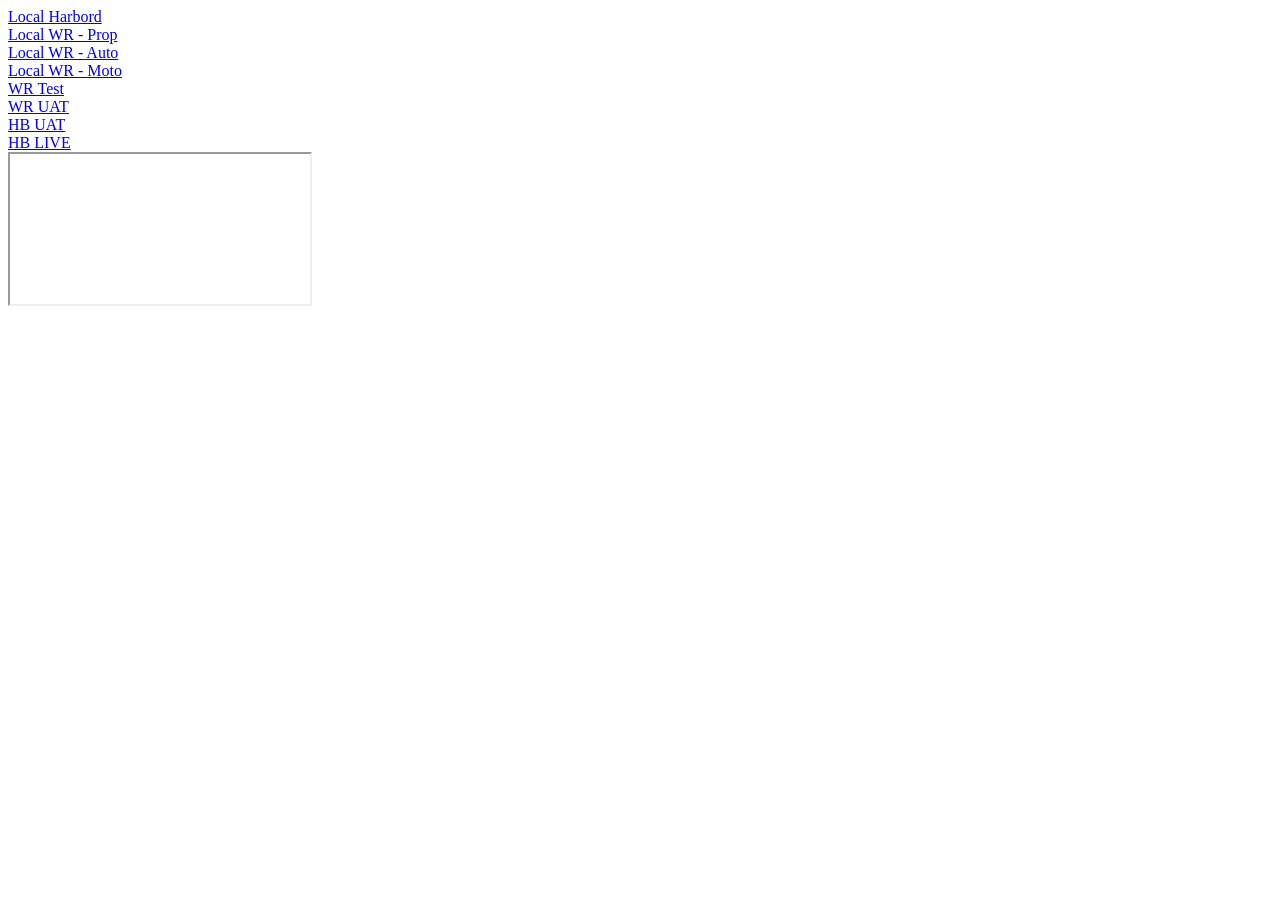
<file: test.html>
<!DOCTYPE html>

<html xmlns="http://www.w3.org/1999/xhtml">
<head>
<script async src="https://www.googletagmanager.com/gtag/js?id=G-2654YG8X8B"></script>
<script>
  window.dataLayer = window.dataLayer || [];
  function gtag(){dataLayer.push(arguments);}
  gtag('js', new Date());

  gtag('set', 'linker', {
    domains: ['localhost', 'web10qa', 'webrater.appliedsystems.com']
  });

  gtag('config', 'G-2654YG8X8B', { debug_mode: true });
</script>

	<title>
		North Shore Kennels - About Us
	</title>
	<meta http-equiv="content-type" content="text/html; charset=utf-8" />
	<script src="js/jquery/jquery.min.js"></script>
<!--	<script src="js/jquery/jquery.scrolly.min.js"></script>
	<script src="js/jquery/jquery.scrollzer.min.js"></script>
	<script src="js/jquery/skel.min.js"></script>
	<script src="js/jquery/skel-layers.min.js"></script>
	<script src="js/liquid.js"></script>-->
	<noscript>
		<link rel="stylesheet" href="js/jquery/skel.css" /><link rel="stylesheet" href="css/main.css" /><link rel="stylesheet" href="css/size-xlarge.css" />
	</noscript>
	<!--[if lte IE 9]><link rel="stylesheet" href="css/ie/ie9.css" /><![endif]-->
	<!--[if lte IE 8]><link rel="stylesheet" href="css/ie/ie8.css" /><![endif]-->

</head>
<body>
	<form method="post" action="./about.aspx" id="form1">
		<div class="aspNetHidden">
			<input type="hidden" name="__VIEWSTATE" id="__VIEWSTATE" value="Sp2D/Ict9g9gowZizES3B6in1Bd9Tp7YOiuM0EBAQ9IeAZnBm2wikk9GiFG1Q9KikyJ9t3b4tf4xLPIMk5VTES3P5Dk28LnCy+IINgFASFI=" />
		</div>

		<div class="aspNetHidden">

			<input type="hidden" name="__VIEWSTATEGENERATOR" id="__VIEWSTATEGENERATOR" value="E809BCA5" />
		</div>
		<!-- Header -->
			<!-- Main -->
		<div id="main">
					<a href="http://localhost:63510/Default.aspx?LANG=EN&GC=ADAM&LOB=PROP&WFW=QCK">Local Harbord</a><br />
					<a href="http://localhost:63510/Default.aspx?LANG=EN&GC=VMERCER&LOB=PROP&BINDOR=ON&RETURL=https://northshorekennels.com/test.html">Local WR - Prop</a><br />
					<a href="http://localhost:63510/Default.aspx?LANG=EN&GC=VMERCER&LOB=AUTO&BINDOR=ON&RETURL=https://northshorekennels.com/test.html">Local WR - Auto</a><br />
					<a href="http://localhost:63510/Default.aspx?LANG=EN&GC=VMERCER&LOB=MOTO&BINDOR=ON&RETURL=https://northshorekennels.com/test.html">Local WR - Moto</a><br />
					<a href="http://web10qa/WRTest/Default.aspx?LANG=EN&GC=VERONICA&LOB=PROP&WFW=DTA&BINDOR=ON">WR Test</a><br />
					<a href="https://webrater.appliedsystems.com/WR_UAT/Default.aspx?LANG=EN&GC=WTEST&LOB=AUTO&WFW=DTA&BINDOR=ON">WR UAT</a><br />
					<a href="https://webrater.appliedsystems.com/HarbordInsurance_UAT/Default.aspx?LANG=EN&GC=CQTEST&LOB=PROP&WFW=DTA">HB UAT</a><br />
					<a href="https://webrater.appliedsystems.com/HarbordInsurance/Default.aspx?LANG=EN&GC=CQTEST&LOB=PROP&WFW=DTA">HB LIVE</a><br />

					<iframe src="https://webrater.appliedsystems.com/WR_UAT/Default.aspx?LANG=EN&GC=WTEST&LOB=AUTO" title="W3Schools Free Online Web Tutorials"></iframe>
		</div>

	</form>
</body>
</html>
</file>
<file: js/jquery/skel.css>
﻿/* Resets (http://meyerweb.com/eric/tools/css/reset/ | v2.0 | 20110126 | License: none (public domain)) */

	html,body,div,span,applet,object,iframe,h1,h2,h3,h4,h5,h6,p,blockquote,pre,a,abbr,acronym,address,big,cite,code,del,dfn,em,img,ins,kbd,q,s,samp,small,strike,strong,sub,sup,tt,var,b,u,i,center,dl,dt,dd,ol,ul,li,fieldset,form,label,legend,table,caption,tbody,tfoot,thead,tr,th,td,article,aside,canvas,details,embed,figure,figcaption,footer,header,hgroup,menu,nav,output,ruby,section,summary,time,mark,audio,video{margin:0;padding:0;border:0;font-size:100%;font:inherit;vertical-align:baseline;}article,aside,details,figcaption,figure,footer,header,hgroup,menu,nav,section{display:block;}body{line-height:1;}ol,ul{list-style:none;}blockquote,q{quotes:none;}blockquote:before,blockquote:after,q:before,q:after{content:'';content:none;}table{border-collapse:collapse;border-spacing:0;}body{-webkit-text-size-adjust:none}

/* Box Model */

	*, *:before, *:after {
		-moz-box-sizing: border-box;
		-webkit-box-sizing: border-box;
		box-sizing: border-box;
	}

/* Container */

	.container {
		margin-left: auto;
		margin-right: auto;
		
		/* width: (containers) */
		width: 1200px;
	}

	/* Modifiers */

		/* 125% */
			.container.\31 25\25 {
				width: 100%;
				
				/* max-width: (containers * 1.25) */
				max-width: 1500px;

				/* min-width: (containers) */
				min-width: 1200px;
			}

		/* 75% */
			.container.\37 5\25 {
				
				/* width: (containers * 0.75) */
				width: 900px;

			}

		/* 50% */
			.container.\35 0\25 {
				
				/* width: (containers * 0.50) */
				width: 600px;

			}

		/* 25% */
			.container.\32 5\25 {
				
				/* width: (containers * 0.25) */
				width: 300px;

			}

/* Grid */

	.row {
		border-bottom: solid 1px transparent;
	}

	.row > * {
		float: left;
	}
	
	.row:after, .row:before {
		content: '';
		display: block;
		clear: both;
		height: 0;
	}
	
	.row.uniform > * > :first-child {
		margin-top: 0;
	}
	
	.row.uniform > * > :last-child {
		margin-bottom: 0;
	}

	/* Gutters */

		/* Normal */
		
			.row > * {
				/* padding: (gutters.horizontal) 0 0 (gutters.vertical) */
				padding: 40px 0 0 40px;
			}

			.row {
				/* margin: -(gutters.horizontal) 0 -1px -(gutters.vertical) */
				margin: -40px 0 -1px -40px;
			}
			
			.row.uniform > * {
				/* padding: (gutters.vertical) 0 0 (gutters.vertical) */
				padding: 40px 0 0 40px;
			}

			.row.uniform {
				/* margin: -(gutters.vertical) 0 -1px -(gutters.vertical) */
				margin: -40px 0 -1px -40px;
			}
			
		/* 200% */
		
			.row.\32 00\25 > * {
				/* padding: (gutters.horizontal) 0 0 (gutters.vertical) */
				padding: 80px 0 0 80px;
			}

			.row.\32 00\25 {
				/* margin: -(gutters.horizontal) 0 -1px -(gutters.vertical) */
				margin: -80px 0 -1px -80px;
			}

			.row.uniform.\32 00\25 > * {
				/* padding: (gutters.vertical) 0 0 (gutters.vertical) */
				padding: 80px 0 0 80px;
			}

			.row.uniform.\32 00\25 {
				/* margin: -(gutters.vertical) 0 -1px -(gutters.vertical) */
				margin: -80px 0 -1px -80px;
			}

		/* 150% */
		
			.row.\31 50\25 > * {
				/* padding: (gutters.horizontal) 0 0 (gutters.vertical) */
				padding: 60px 0 0 60px;
			}

			.row.\31 50\25 {
				/* margin: -(gutters.horizontal) 0 -1px -(gutters.vertical) */
				margin: -60px 0 -1px -60px;
			}

			.row.uniform.\31 50\25 > * {
				/* padding: (gutters.vertical) 0 0 (gutters.vertical) */
				padding: 60px 0 0 60px;
			}

			.row.uniform.\31 50\25 {
				/* margin: -(gutters.vertical) 0 -1px -(gutters.vertical) */
				margin: -60px 0 -1px -60px;
			}

		/* 50% */
		
			.row.\35 0\25 > * {
				/* padding: (gutters.horizontal) 0 0 (gutters.vertical) */
				padding: 20px 0 0 20px;
			}

			.row.\35 0\25 {
				/* margin: -(gutters.horizontal) 0 -1px -(gutters.vertical) */
				margin: -20px 0 -1px -20px;
			}

			.row.uniform.\35 0\25 > * {
				/* padding: (gutters.vertical) 0 0 (gutters.vertical) */
				padding: 20px 0 0 20px;
			}

			.row.uniform.\35 0\25 {
				/* margin: -(gutters.vertical) 0 -1px -(gutters.vertical) */
				margin: -20px 0 -1px -20px;
			}

		/* 25% */
		
			.row.\32 5\25 > * {
				/* padding: (gutters.horizontal) 0 0 (gutters.vertical) */
				padding: 10px 0 0 10px;
			}

			.row.\32 5\25 {
				/* margin: -(gutters.horizontal) 0 -1px -(gutters.vertical) */
				margin: -10px 0 -1px -10px;
			}

			.row.uniform.\32 5\25 > * {
				/* padding: (gutters.vertical) 0 0 (gutters.vertical) */
				padding: 10px 0 0 10px;
			}

			.row.uniform.\32 5\25 {
				/* margin: -(gutters.vertical) 0 -1px -(gutters.vertical) */
				margin: -10px 0 -1px -10px;
			}

		/* 0% */
		
			.row.\30 \25 > * {
				padding: 0;
			}

			.row.\30 \25 {
				margin: 0 0 -1px 0;
			}

	/* Cells */

		.\31 2u, .\31 2u\24, .\31 2u\28 1\29, .\31 2u\24\28 1\29 { width: 100%; clear: none; }
		.\31 1u, .\31 1u\24, .\31 1u\28 1\29, .\31 1u\24\28 1\29 { width: 91.6666666667%; clear: none; }
		.\31 0u, .\31 0u\24, .\31 0u\28 1\29, .\31 0u\24\28 1\29 { width: 83.3333333333%; clear: none; }
		.\39 u, .\39 u\24, .\39 u\28 1\29, .\39 u\24\28 1\29 { width: 75%; clear: none; }
		.\38 u, .\38 u\24, .\38 u\28 1\29, .\38 u\24\28 1\29 { width: 66.6666666667%; clear: none; }
		.\37 u, .\37 u\24, .\37 u\28 1\29, .\37 u\24\28 1\29 { width: 58.3333333333%; clear: none; }
		.\36 u, .\36 u\24, .\36 u\28 1\29, .\36 u\24\28 1\29 { width: 50%; clear: none; }
		.\35 u, .\35 u\24, .\35 u\28 1\29, .\35 u\24\28 1\29 { width: 41.6666666667%; clear: none; }
		.\34 u, .\34 u\24, .\34 u\28 1\29, .\34 u\24\28 1\29 { width: 33.3333333333%; clear: none; }
		.\33 u, .\33 u\24, .\33 u\28 1\29, .\33 u\24\28 1\29 { width: 25%; clear: none; }
		.\32 u, .\32 u\24, .\32 u\28 1\29, .\32 u\24\28 1\29 { width: 16.6666666667%; clear: none; }
		.\31 u, .\31 u\24, .\31 u\28 1\29, .\31 u\24\28 1\29 { width: 8.3333333333%; clear: none; }

		.\31 2u\24 + *, .\31 2u\24\28 1\29 + *,
		.\31 1u\24 + *, .\31 1u\24\28 1\29 + *,
		.\31 0u\24 + *, .\31 0u\24\28 1\29 + *,
		.\39 u\24 + *, .\39 u\24\28 1\29 + *,
		.\38 u\24 + *, .\38 u\24\28 1\29 + *,
		.\37 u\24 + *, .\37 u\24\28 1\29 + *,
		.\36 u\24 + *, .\36 u\24\28 1\29 + *,
		.\35 u\24 + *, .\35 u\24\28 1\29 + *,
		.\34 u\24 + *, .\34 u\24\28 1\29 + *,
		.\33 u\24 + *, .\33 u\24\28 1\29 + *,
		.\32 u\24 + *, .\32 u\24\28 1\29 + *,
		.\31 u\24  + *,  .\31 u\24\28 1\29 + * {
			clear: left;
		}
			
		.\-11u { margin-left: 91.6666666667% }
		.\-10u { margin-left: 83.3333333333% }
		.\-9u { margin-left: 75% }
		.\-8u { margin-left: 66.6666666667% }
		.\-7u { margin-left: 58.3333333333% }
		.\-6u { margin-left: 50% }
		.\-5u { margin-left: 41.6666666667% }
		.\-4u { margin-left: 33.3333333333% }
		.\-3u { margin-left: 25% }
		.\-2u { margin-left: 16.6666666667% }
		.\-1u { margin-left: 8.3333333333% }
</file>
<file: css/main.css>
﻿@charset 'UTF-8';

/*********************************************************************************/
/* Fonts                                                                         */
/*********************************************************************************/
@font-face {
    font-family: 'HPSimplified';
    src: url('font/HPSimplified_Lt.ttf')  format('truetype');
    font-weight: normal;
    font-style: normal;
}   
@font-face {
    font-family: 'Journal';
    src: url('font/journal.ttf')  format('truetype');
    font-weight: normal;
    font-style: normal;
}

/*********************************************************************************/
/* Basic                                                                         */
/*********************************************************************************/

	body
	{
		background: #bababa;
	}

		.notransition  *
		{
			-moz-transition: none !important;
			-webkit-transition: none !important;
			-o-transition: none !important;
			-ms-transition: none !important;
			transition: none !important;
		}
		.noanimation  *
		{
			-moz-animation: none !important;
			-webkit-animation: none !important;
			-o-animation: none !important;
			-ms-animation: none !important;
			animation: none !important;
		}

	body,input,textarea,select
	{
		font-family: 'HPSimplified', Arial;
		font-size: 19pt;
		font-weight: 300;
		line-height: 1.75em;
		color: #575757;
	}

	h1,h2,h3,h4,h5,h6
	{
		font-weight: 300;
		color: #555555;
		line-height: 1.5em;
	}
	
		h1 a, h2 a, h3 a, h4 a, h5 a, h6 a
		{
			color: inherit;
			text-decoration:underline;
		}

		h1 strong, h2 strong, h3 strong, h4 strong, h5 strong, h6 strong
		{
			color: #333;
		}
		h1
		{
			font-size: 3.2em;
			letter-spacing: 0px;
		}
			    h1.fancy
			    {
                    font-family: 'Journal';
			    }
		
		h2
		{
			font-size: 3em;
			letter-spacing: 0px;
		}
					
			h2.alt strong
			{
				color: #666;
			}

		h3
		{
			font-size: 2em;
		}
        h4 {
            font-size:1.5em;
        }

	header
	{
		margin: 0 0 1em 0;
        text-align: center;
	}

		header > p
		{
			margin: 1em 0 0 0;
		}

	footer
	{
		margin: 2em 0 0 0;
	}

	strong, b
	{
		font-weight: 300;
		color: #666;
	}
	
	em, i
	{
		font-style: italic;
    	}

	a
	{
		text-decoration: none;
		color: inherit;
		border-bottom: dotted 1px rgba(128,128,128,0.5);
		-moz-transition: color 0.35s ease-in-out, border-bottom-color 0.35s ease-in-out;
		-webkit-transition: color 0.35s ease-in-out, border-bottom-color 0.35s ease-in-out;
		-o-transition: color 0.35s ease-in-out, border-bottom-color 0.35s ease-in-out;
		-ms-transition: color 0.35s ease-in-out, border-bottom-color 0.35s ease-in-out;
		transition: color 0.35s ease-in-out, border-bottom-color 0.35s ease-in-out;
		outline: 0;
	}

		a:hover
		{
			color: #E27689;
			border-bottom-color: rgba(255,255,255,0);
		}

	sub
	{
		position: relative;
		top: 0.5em;
		font-size: 0.8em;
	}
	
	sup
	{
		position: relative;
		top: -0.5em;
		font-size: 0.8em;
	}
	
	hr
	{
		border: 0;
		border-top: solid 1px #ddd;
	}
	
	blockquote
	{
		border-left: solid 0.5em #ddd;
		padding: 1em 0 1em 2em;
		font-style: italic;
	}
	
	p
	{
        padding: 0 0 .1em 0.5em;
        font-size: 1em;
        line-height: 1.5em;
        text-align: left;
		margin-bottom: 2em;
	}

	br.clear
	{
		clear: both;
	}

    .regular{
        padding: 0 0 .1em 0.5em;
        font-size: .75em;
        line-height: 1.5em;
    }
    .regular .left{
        text-align: left;
    }
	/* Sections/Article */
	
		section,
		article
		{
			margin-bottom: 3em;
		}
		
			section > :last-child,
			article > :last-child,
			section > .container > :last-child,
			article > .container > :last-child
			{
				margin-bottom: 0;
			}

			section:last-child,
			article:last-child
			{
				margin-bottom: 0;
			}

			.row > section,
			.row > article
			{
				margin-bottom: 0;
			}

	/* Image */

		.image
		{
			display: inline-block;
			border: 0;
		}
		
			.image img
			{
				display: block;
				width: 100%;
			}
			
			.image.fit
			{
				display: block;
				width: 100%;
			}
			
			.image.featured
			{
				display: block;
				width: 100%;
				margin: 0 0 2em 0;
			}
			
			.image.left
			{
				float: left;
				margin: 0 2em 2em 0;
			}
			
			.image.centered
			{
				display: block;
				margin: 0 0 2em 0;
			}

				.image.centered img
				{
					margin: 0 auto;
					width: auto;
				}

	/* List */

		ul
		{
		}

			ul.default
			{
				list-style: disc;
				padding-left: 1em;
			}
			
				ul.default li
				{
					padding-left: 0.5em;
				}		

			ul.icons
			{
				cursor: default;
			}

			    ul.icons li
			    {
				    display: inline-block;
			    }
				
					ul.icons a
					{
						display: inline-block;
						width: 2em;
						height: 2em;
						line-height: 2em;
						text-align: center;
						border: 0;
					}

	/* Form */

		form
		{
		}
		
			form label
			{
			/*	display: block;*/
				text-align: left;
				margin-bottom: 0.5em;
			}
		
			form input[type="text"],
			form input[type="email"],
			form input[type="password"],
			form select,
			form textarea
			{
				position: relative;
				-webkit-appearance: none;
				display: block;
				border: 0;
				outline: 0;
				background: #fff;
				background: rgba(255,255,255,0.75);
				width: 100%;
				border-radius: 0.35em;
				padding: 0.5em 1em 0.5em 1em;
				box-shadow: inset 0 0.1em 0.1em 0 rgba(0,0,0,0.05);
				border: solid 1px rgba(0,0,0,0.15);
				-moz-transition: all 0.35s ease-in-out;
				-webkit-transition: all 0.35s ease-in-out;
				-o-transition: all 0.35s ease-in-out;
				-ms-transition: all 0.35s ease-in-out;
				transition: all 0.35s ease-in-out;
			}

				form input[type="text"],
				form input[type="email"],
				form input[type="password"],
				form select
				{
					line-height: 1em;
				}

				form input[type="text"]:focus,
				form input[type="email"]:focus,
				form input[type="password"]:focus,
				form select:focus,
				form textarea:focus
				{
					box-shadow: 0 0 2px 1px #5b3446;
					background: #fff;
				}
				
				form textarea
				{
					min-height: 14em;
				}

				form .formerize-placeholder
				{
					color: #555 !important;
				}

				form ::-webkit-input-placeholder
				{
					color: #555 !important;
				}

				form :-moz-placeholder
				{
					color: #555 !important;
				}

				form ::-moz-placeholder
				{
					color: #555 !important;
				}

				form :-ms-input-placeholder
				{
					color: #555 !important;
				}

				form ::-moz-focus-inner
				{
					border: 0;
				}
			
	/* Table */
	
		table
		{
			width: 100%;
		}
		
			table.default
			{
				width: 100%;
				text-align: left;
			}
			
				table.default tbody tr:nth-child(2n+2)
				{
					background: #f4f4f4;
				}
				
				table.default td
				{
					padding: 0.5em 1em 0.5em 1em;
				}
				
				table.default th
				{
					text-align: left;
					padding: 0.5em 1em 0.5em 1em;
					color: #fff;
					background: #222729 url('images/overlay.png');
				}
			
				table.default thead
				{
					background: #444;
					color: #fff;
				}
				
				table.default tfoot
				{
					background: #eee;
				}
				
				table.default tbody
				{
				}

/* Fieldset */
fieldset {margin:1em 0;}

/* Question Fields*/

	label,
	input,
	select,
	textarea,
	.faux-textfield,
	.faux-radiofield {font-size:1em;
                      vertical-align: middle;	}

        .qbox > label {padding:3px 0; font-size:1em; font-style:italic;}
        .qbox > label em {font-style:normal;}

		input,
		textarea,
		.faux-textfield {box-sizing:border-box;}

	.qbox label {display:block;}
	label.disabled {opacity:.5;}
	
	.qbox input[type=text],
	.qbox input[type=email],
	.qbox input[type=password],
	.qbox textarea,
	.qbox .faux-textfield {width:100%;}

	input,
	select,
	textarea,
	.faux-textfield,
	.faux-radiofield {border:1px solid rgba(0,0,0,0.2); border-radius:round($radius-global/2); background:rgba(0,0,0,0.03); box-shadow:1px 1px 6px rgba(0,0,0,0.1) inset; padding:4px; color:$color-font-inputs; transition:$transitions;}
	select {padding:3px 3px 3px 0;}

		input:hover,
		select:hover,
		textarea:hover,
		.faux-radiofield:hover {background:rgba(255,255,255,0.5); box-shadow:0 0 6px rgba(0,0,0,0.15); outline:none;}

        input[type=checkbox] {width:1.1em!important; height:1.1em!important;}
		
		input.filled,
		select.filled,
		textarea.filled,
		input:focus,
		select:focus,
		textarea:focus,
		input:active,
		select:active,
		textarea:active,
		.faux-radiofield.filled,
		.faux-radiofield:focus,
		.faux-radiofield:active {border:1px solid rgba(0,0,0,0.5); background:rgba(255,255,255,1); box-shadow:0 0 6px rgba(0,0,0,0.25); outline:none;}

			/*Remove styling from date set text inputs...*/
            .dateset input[type="text"] {width:auto;}
			/*Remove styling from range inputs...*/
			input[type=range],
			input[type=range]:hover,
			input[type=range]:focus,
			input[type=range]:active {border:none; background:none; box-shadow:none;}

		input[disabled=disabled],
		select[disabled=disabled],
		textarea[disabled=disabled],
		/*Faux text field (IE: single p-code city)...*/
		.faux-textfield {border-color:rgba(0,0,0,0.2); background:rgba(0,0,0,0.03); box-shadow:none; outline:none; color:rgba(0,0,0,0.5);}
		.faux-textfield {min-width:8em;}
		.faux-textfield span {display:inherit; line-height:1.15;}

	/*Inline field labels (IE: phone extension, KMs, $, etc)...*/
	.field-text {font-size:.9em; font-size:.9rem; color:rgba(0,0,0,0.65);}
		.field-prefix {margin-left:.75em;}
		.currency:before, .currency:after {color:rgba(0,0,0,0.65);}
		.lang-en .currency:before {margin-right:.2em; content:"\0024";}
		.lang-fr .currency:after {margin-left:.15em; content:"\0024";}

	/*Span for divider for multiple fields (i.e.: [] / [])...*/
	.field-divider {margin:0 .2em;}

	/*Range input sets...*/
	.range-set input[type=range] {float:left; width:75%; margin-top:4px;}
	.range-set input[type=text]  {float:left; width:23%; margin-left:2%; text-align:center;}

		/*IE Range input colors...*/
		input[type=range]::-ms-fill-upper {border-color: rgba(0,0,0,0.15);}
		input[type=range]::-ms-fill-upper {background-color: rgba(0,0,0,0.05);}
		input[type=range]::-ms-fill-lower {background-color: rgba(0,0,0,0.5);}
		input[type=range]::-ms-thumb {width:11px; height:11px; border-style:none; background-color:rgb(0,0,0);}
		input[type=range]::-ms-track {padding:0; height:11px; border:1px solid rgba(255,255,255,0.2); color:rgb(255,255,255);}
		input[type=range]::-ms-tooltip {display:none;}

	/*Radio and check box sets...*/
		.radiolist,
		.checklist {padding-top:.1em;}

		/*Remove styling from radio and check boxes...*/
		.radiolist input,
		.checklist input,
		.radiolist input:hover,
		.checklist input:hover,
		.radiolist input:focus,
		.checklist input:focus,
		.radiolist input:active,
		.checklist input:active {border:none; background:none; box-shadow:none;}

        /*Radio sets...*/
        .radiolist span {position:relative; float:left;}
        .radiolist label {border:1px solid rgba(0,0,0,0.15); background:rgba(0,0,0,0.02); box-shadow:1px 1px 6px rgba(0,0,0,0.05) inset; padding:4px 7px; font-style:normal; text-align:center; min-width:1.2em; color:$color-font-inputs; transition:$transitions; cursor:pointer;}
        .radiolist span:first-of-type label {border-radius:round($radius-global/2) 0 0 round($radius-global/2);}
        .radiolist span:last-of-type label {border-radius:0 round($radius-global/2) round($radius-global/2) 0; border-width:1px;}
        .radiolist label:after {content:'';}
        .radiolist input[type='radio'] {position:absolute; left:-9999px;}
            .radiolist label.active,
			.radiolist label:hover,
			.radiolist label:focus,
			.radiolist label:active {border:1px solid rgba(0,0,0,0.5); background:rgba(255,255,255,1); box-shadow:0 0 6px rgba(0,0,0,0.25); color:rgba(0,0,0,1);}
				.radiolist label.active {cursor:default;}
			
			/*Vertical list...*/
			.radiolist.list-vertical span {float:none; display:block;}
				.radiolist.list-vertical label {text-align:left;}
				.radiolist.list-vertical span:first-of-type label {border-radius:round($radius-global/2) round($radius-global/2) 0 0;}
				.radiolist.list-vertical span:last-of-type label {border-radius:0 0 round($radius-global/2) round($radius-global/2); border-width:1px;}
			
			/*Hidden list...*/
			.faux-radiofield {padding:4px 7px; cursor:text;}
			.hidden-list-inner {position:relative;}
			.hidden-list-inner .radiolist {display:none; position:absolute; top:0; left:0; z-index:9999; width:100%; max-height:20em; border-radius:round($radius-global/2); border:1px solid rgba(0,0,0,0.2); background:rgba(0,0,0,0.2); padding:0; overflow-y:scroll;}// force vertical scrollbar
			
			.hidden-list-inner .radiolist span {float:none; display:block; background:white;}
				.hidden-list-inner .radiolist span label {border-radius:0; border-width:1px 0; text-align:left; cursor:pointer;}
				.hidden-list-inner .radiolist span:first-of-type label {border-width:0 0 1px 0;}
				.hidden-list-inner .radiolist span:last-of-type label {border-width:1px 0 0 0;}

        /*Check box sets...*/
        .checklist span {position:relative; float:left;}
        .checklist label {display:inline-block; margin-top:-.075em; margin-right:1.3em; padding:0; color:rgba(0,0,0,.6); transition:$transitions; cursor:pointer;}
        .checklist label:after {content:'';}
        .checklist input[type=checkbox] {float:left; margin-right:.2em; margin-top:.1em; cursor:pointer;}
            .checklist label.active,
			.checklist label:hover,
			.checklist label:focus,
			.checklist label:active {color:rgba(0,0,0,1);}
			
			/*Vertical list...*/
			.checklist.list-vertical span {float:none; clear:both; display:block; margin: .4em 0;padding-left:1.5em;}
			.checklist.list-vertical input[type=checkbox] {margin-left:-1.5em;}
	
	/*Character-width specific...*/
	input[type=text].char3 {width:2.4em;} //part of phone #, part of postal code
	input[type=text].char4 {width:2.9em;} //part of phone #, year
	input[type=text].char7 {width:5em;} //full postal code

	input[type=number].char1 {width:2.5em;} //misc
	input[type=number].char2 {width:3em;} //misc
	input[type=number].char3 {width:3.55em;} //part of phone #
	input[type=number].char4 {width:4.15em;} //part of phone #, year
	input[type=number].char5 {width:4.75em;} //misc
	input[type=number].char6 {width:5.2em;} //phone extension
	input[type=number].char7 {width:5.8em;} //property floaters
	input[type=number].char8 {width:6.4em;} //property insurance amount
	input[type=number].char16, input[type='tel'] {width:9.75em;} //full phone "1 (222) 333-4444"

	/*Turn off spinners for Number inputs...*/
	input.no-spinners::-webkit-inner-spin-button, 
	input.no-spinners::-webkit-outer-spin-button {-webkit-appearance:none; margin:0;}
	input.no-spinners {-moz-appearance: textfield; margin:0;}
		/*Alter these due to spinner removal above.*/
		input.no-spinners.char1 {width:1.85em; text-align:center;} //misc
		input.no-spinners.char2 {width:1.85em;} //misc
		input.no-spinners.char3 {width:2.35em;} //part of phone #
		input.no-spinners.char4 {width:3em;} //part of phone #, year
		input.no-spinners.char5 {width:3.5em;} //misc
		input.no-spinners.char6 {width:4.1em;} //phone extension
		input.no-spinners.char7 {width:4.65em;} //property floaters
		input.no-spinners.char8 {width:5.25em;} //property insurance amount
		input.no-spinners.char16, input[type='tel'] {width:8.4em;} //full phone "1 (222) 333-4444"


	/*SPECIAL (stand out) QUESTIONS...*/
	.qbox.stand-out {margin-bottom:1.5em; border-radius:$radius-global; background:rgba(0,0,0,0.65); padding:0.5em 1.25em; color:white;}
	.qbox.stand-out label,
	.qbox.stand-out a {color:white;}
	.qbox.stand-out .checklist label,
	.qbox.stand-out .checklist a {color:rgba(255,255,255,0.6);}
	.qbox.stand-out label:hover,
	.qbox.stand-out .checklist a:hover {color:white;}
	.qbox.stand-out .checklist label {margin-right:0;} 

	
/*INVALID FIELDS ::::::::::::::::::::::::::::::::::::::::::::::::::::::::::::::::::::::::::::::::::::::::::::*/

	.qbox.err {
		border-width:4px!important;
		border-style:solid!important;
		border-radius:.35em;
		border-color:$color-alert!important;
		padding:.625em 2.5%;
		margin-bottom:.625em;
		margin-top:.625em;
		margin-left:-3%;
		margin-right:-3%;
	}
		/*Message text...*/
		p.err-note {
			display:none;
			position: relative;
			margin: 0 -2.6% .25em 0;
			padding-right: 2.5em;
			font-weight: bold;
		}
		p.err-note, p.err-note span {color:$color-alert !important;}
		.err p.err-note {display:block;}

	/* Button */
		
		input[type="button"],
		input[type="submit"],
		input[type="reset"],
		.button
		{
			position: relative;
			display: inline-block;
			border-radius: 0.35em;
			color: #fff !important;
			text-decoration: none;
			padding: 0.5em 1.5em 0.5em 1.5em;
			background-color: #5b3446;
			border: 0;
			cursor: pointer;
			background-image: -moz-linear-gradient(top, rgba(0,0,0,0), rgba(0,0,0,0.15)), url('images/overlay.png');
			background-image: -webkit-linear-gradient(top, rgba(0,0,0,0), rgba(0,0,0,0.15)), url('images/overlay.png');
			background-image: -o-linear-gradient(top, rgba(0,0,0,0), rgba(0,0,0,0.15)), url('images/overlay.png');
			background-image: -ms-linear-gradient(top, rgba(0,0,0,0), rgba(0,0,0,0.15)), url('images/overlay.png');
			background-image: linear-gradient(top, rgba(0,0,0,0), rgba(0,0,0,0.15)), url('images/overlay.png');			
			-moz-transition: background-color 0.35s ease-in-out;
			-webkit-transition: background-color 0.35s ease-in-out;
			-o-transition: background-color 0.35s ease-in-out;
			-ms-transition: background-color 0.35s ease-in-out;
			transition: background-color 0.35s ease-in-out;
		}

			input[type="button"]:hover,
			input[type="submit"]:hover,
			input[type="reset"]:hover,
			.button:hover
			{
				background-color: #521f36;
			}
			
			input[type="button"]:active,
			input[type="submit"]:active,
			input[type="reset"]:active,
			.button:active
			{
				background-color: #855269;
			}

	/* Item */
		
		input[type="checkbox"]
		{
	    width: 1em;
        height: .8em;
	    margin: .1em;
		}
        
  	/* Item */
		
		input[type="radio"]
		{
            position: absolute;
            left: -9999px;

		}
.radiolist label {
    border: 1px solid rgba(0,0,0,0.15);
    background: rgba(0,0,0,0.02);
    box-shadow: 1px 1px 6px rgba(0,0,0,0.05) inset;
    padding: 4px 7px;
    font-style: normal;
    text-align: center;
    min-width: 1.2em;
    transition: all 300ms;
    cursor: pointer;
}

	/* Item */
	
		.item
		{
			box-shadow: 0 0.05em 0.15em 0 rgba(0,0,0,0.05);
			margin-bottom: 40px;
		}
		
			.item header
			{
				background: #fff;
				margin: 0;
				padding: 1em 0 1em 0;
				font-size: 0.8em;
			}

				.item header h3
				{
					font-size: 1em;
				}

/*********************************************************************************/
/* Icons                                                                         */
/*********************************************************************************/

	.icon {
		text-decoration: none;
	}

		.icon:before {
			display: inline-block;
			font-family: FontAwesome;
			font-size: 1.25em;
			text-decoration: none;
			font-style: normal;
			font-weight: normal;
			line-height: 1;
			-webkit-font-smoothing:antialiased;
			-moz-osx-font-smoothing:grayscale;
		}
		
		.icon > .label {
			display: none;
		}

/*********************************************************************************/
/* Header                                                                        */
/*********************************************************************************/
	
	#header
	{
		position: fixed;
		top: 0;
		left: 0;
		width: 200px;
		height: 100%;
		color: #d3d3d3;
		background: #333333;    
		box-shadow: inset -0.25em 0 0.25em 0 rgba(0,0,0,0.1);
		text-align: right;
	}
	
		#header .top
		{
			position: absolute;
			left: 0;
			top: 0;
			width: 100%;
		}

	#nav
	{
	}
	
		#nav ul
		{
		}
		
			#nav ul li
			{
			}
			
				#nav ul li a
				{
					display: block;
					padding: 0.5em 1.5em 0.5em 1.5em;
					color: rgba(255,255,255,0.5);
					text-decoration: none;
					outline: 0;
					border: 0;
					-moz-transition: none;
					-webkit-transition: none;
					-o-transition: none;
					-ms-transition: none;
					transition: none;
				}
				
					#nav ul li a span
					{
						position: relative;
						display: block;
						font-size: 0.8em;
					}
					
						#nav ul li a span:before
						{
							position: absolute;
							left: 0;
							color: #41484c;
							text-align: center;
							width: 1.25em;
							line-height: 1.75em;
						}

					#nav ul li a.active
					{
						background: rgba(0,0,0,0.15);
						box-shadow: inset 0 0 0.25em 0 rgba(0,0,0,0.125);
						color: #fff;
					}

						#nav ul li a.active span
						{
						}

							#nav ul li a.active span:before
							{
								color: #e27689;
							}

/*********************************************************************************/
/* Footer                                                                        */
/*********************************************************************************/
	
	#footer
	{
		margin-left: 200px;
		text-align: center;
		background-color: #bababa;
		padding: 1em 0 1em 0;
		box-shadow: inset 0 1px 0 0 rgba(0,0,0,0.05), inset 0 0.1em 0.1em 0 rgba(0,0,0,0.025);
		font-size: 0.8em;
	}

/*********************************************************************************/
/* Main                                                                          */
/*********************************************************************************/

	#main
	{
		margin-left: 200px;
	}
	
		#main > section
		{
			margin: 0;
			overflow: hidden;
			padding: 2em 0;
			box-shadow: inset 0 1px 0 0 rgba(0,0,0,0.05), inset 0 0.1em 0.1em 0 rgba(0,0,0,0.025);
			text-align: center;
			background-image: url('images/overlay.png');
		}

			#main > section.dark
			{
				color: #d3d3d3;
			}

				#main > section.dark h2,
				#main > section.dark h3,
				#main > section.dark h4,
				#main > section.dark h5,
				#main > section.dark h6
				{
					color: inherit;
				}

				#main > section.dark strong,
				#main > section.dark a
				{
					color: #d3d3d3;
					border-color: inherit;
				}

					#main > section.dark a:hover
					{
						border-bottom-color: rgba(211,211,211,0);
					}

			#main > section.cover
			{
				padding: 6em 0;
				background-size: cover;
				background-position: center center;
			}
		
			#main > section.colored
			{
				background-color: #5b3446;
			}

			#main > section.plain
			{
                color: #333333;
				background-color: #d3d3d3;
			}		

ul.titles {
    margin:1em 0 1em 0;
}
ul.dot {
    list-style-type: disc;
}
ul.dot > li {
    margin-left: 3em;
}

ul.horizontallist{
        margin-top:1em;
}
ul.horizontallist > li + li::before {
    content: "|";
    padding: .5em;
}
ul.horizontallist > li {
    display: inline;
}
.rounded{
    border: 1px solid #575757;
    border-radius: .7em;
    overflow:hidden;
}
.roundedtop{
    border: 1px solid #575757;
    border-radius: .7em .7em 0 0;
    overflow:hidden;
}
.roundedbottom{
    border: 1px solid #575757;
    border-radius: 0 0 .7em .7em;
    overflow:hidden;
}

.smallprint {
    font-size:.85em;
}
.fineprint{
    font-size:.75em;
}


#accordion:first-child {
    border-radius: .4em .4em 0 0;
    overflow:hidden;
}
#accordion2:first-child {
    border-radius: .4em .4em 0 0;
    overflow:hidden;
}
#accordion3:first-child {
    border-radius: .4em .4em 0 0;
    overflow:hidden;
}

.accordion-toggle {
    cursor: pointer;
    color: #d3d3d3;
    background-image: url(../Images/expand.png);
    background-repeat: no-repeat;
    background-position: 1% center;
    background-color: rgba(51,51,51,1);
    background-color: -moz-linear-gradient(top, rgba(51,51,51,1) 0%, rgba(51,51,51,1) 80%, rgba(87,87,87,1) 100%);
    background-color: -webkit-gradient(left top, left bottom, color-stop(0%, rgba(51,51,51,1)), color-stop(80%, rgba(51,51,51,1)), color-stop(100%, rgba(87,87,87,1)));
    background-color: -webkit-linear-gradient(top, rgba(51,51,51,1) 0%, rgba(51,51,51,1) 80%, rgba(87,87,87,1) 100%);
    background-color: -o-linear-gradient(top, rgba(51,51,51,1) 0%, rgba(51,51,51,1) 80%, rgba(87,87,87,1) 100%);
    background-color: -ms-linear-gradient(top, rgba(51,51,51,1) 0%, rgba(51,51,51,1) 80%, rgba(87,87,87,1) 100%);
    background-image:  url(../Images/expand.png), linear-gradient(to bottom, rgba(51,51,51,1) 0%, rgba(51,51,51,1) 80%, rgba(87,87,87,1) 100%);
    filter: progid:DXImageTransform.Microsoft.gradient( startColorstr='#333333', endColorstr='#575757', GradientType=0 );
}
.accordion-toggle.open {
    background-image: url(../Images/Collapse.png);
    background-image:  url(../Images/Collapse.png), linear-gradient(to bottom, rgba(51,51,51,1) 0%, rgba(51,51,51,1) 80%, rgba(87,87,87,1) 100%);
}

.accordion-toggle:hover {
    background-image: url(../Images/Collapse.png);
    background-repeat: no-repeat;
    background-position: 1% center;
    background-color: rgba(87,87,87,1);
    background-color: -moz-linear-gradient(top, rgba(87,87,87,1) 0%, rgba(51,51,51,1) 94%, rgba(51,51,51,1) 100%);
    background-color: -webkit-gradient(left top, left bottom, color-stop(0%, rgba(87,87,87,1)), color-stop(94%, rgba(51,51,51,1)), color-stop(100%, rgba(51,51,51,1)));
    background-color: -webkit-linear-gradient(top, rgba(87,87,87,1) 0%, rgba(51,51,51,1) 94%, rgba(51,51,51,1) 100%);
    background-color: -o-linear-gradient(top, rgba(87,87,87,1) 0%, rgba(51,51,51,1) 94%, rgba(51,51,51,1) 100%);
    background-color: -ms-linear-gradient(top, rgba(87,87,87,1) 0%, rgba(51,51,51,1) 94%, rgba(51,51,51,1) 100%);
    background-image: url(../Images/Collapse.png), linear-gradient(to bottom, rgba(87,87,87,1) 0%, rgba(51,51,51,1) 94%, rgba(51,51,51,1) 100%);
    filter: progid:DXImageTransform.Microsoft.gradient( startColorstr='#575757', endColorstr='#333333', GradientType=0 );
}

.accordion-toggle:hover.open {
    background-image: url(../Images/expand.png);
    background-image: url(../Images/expand.png), linear-gradient(to bottom, rgba(87,87,87,1) 0%, rgba(51,51,51,1) 94%, rgba(51,51,51,1) 100%);
}

.accordion-content {display: none;
                    background-color: #f4f6ef;
                    padding: .5em;
}
.accordion-content.default {display: block;}

.overlay {
  display: none;
  padding: 1em 1.5em 1em;
  font-size: .9em; }

.overlay-under {
  display: block;
  z-index: 9998; }

.overlay.alert,
.overlay.message {
  font-size: 1.05em; }

.alert p,
.message p {
  text-align: center; }

.alert p:first-child,
.message p:first-child {
  margin-top: 0;
  padding-top: .5em; }
</file>
<file: css/size-xlarge.css>
﻿	body,input,textarea,select
	{
		font-size: 17pt;
	}
	
/*********************************************************************************/
/* Header                                                                        */
/*********************************************************************************/

	#header
	{
		width: 200px;
	}
	
/*********************************************************************************/
/* Footer                                                                        */
/*********************************************************************************/

	#footer
	{
		margin-left: 200px;
	}
	
/*********************************************************************************/
/* Main                                                                          */
/*********************************************************************************/

	#main
	{
		margin-left: 200px;
	}

img.twenty {
    display: block;
    width: 20%;
}
</file>
<file: css/ie/ie9.css>
﻿	/* Button */
		
		input[type="button"],
		input[type="submit"],
		input[type="reset"],
		.button
		{
			background-image: url('Gradient.svg');
		}
</file>
<file: css/ie/ie8.css>
﻿	/* Section/Article */

		section,
		article
		{
		}
		
			section > .last-child,
			article > .last-child
			{
				margin-bottom: 0;
			}

			section.last-child,
			article.last-child
			{
				margin-bottom: 0;
			}

	/* Form */

		form
		{
		}
		
			form input[type="text"],
			form input[type="email"],
			form input[type="password"],
			form select,
			form textarea
			{
				-ms-behavior: url('css/ie/PIE.htc');
			}
			
	/* Button */
		
		input[type="button"],
		input[type="submit"],
		input[type="reset"],
		.button
		{
			-ms-behavior: url('css/ie/PIE.htc');
		}

/*********************************************************************************/
/* Header                                                                        */
/*********************************************************************************/

	#nav
	{
	}
	
		#nav ul
		{
		}
		
			#nav ul li
			{
			}
			
				#nav ul li a
				{
					color: #888;
				}

					#nav ul li a.active
					{
						background: #1C2022;
					}

/*********************************************************************************/
/* Main                                                                          */
/*********************************************************************************/

	#main
	{
	}

		#main > section
		{
		}
		
			#main > section.cover
			{
				background-position: auto;
				-ms-behavior: url('css/ie/backgroundsize.min.htc');
			}

/*********************************************************************************/
/* Side Panel                                                                    */
/*********************************************************************************/

	#sidePanelToggle
	{
	}
	
		#sidePanelToggle .toggle
		{
			background-color: #888;
		}
</file>
